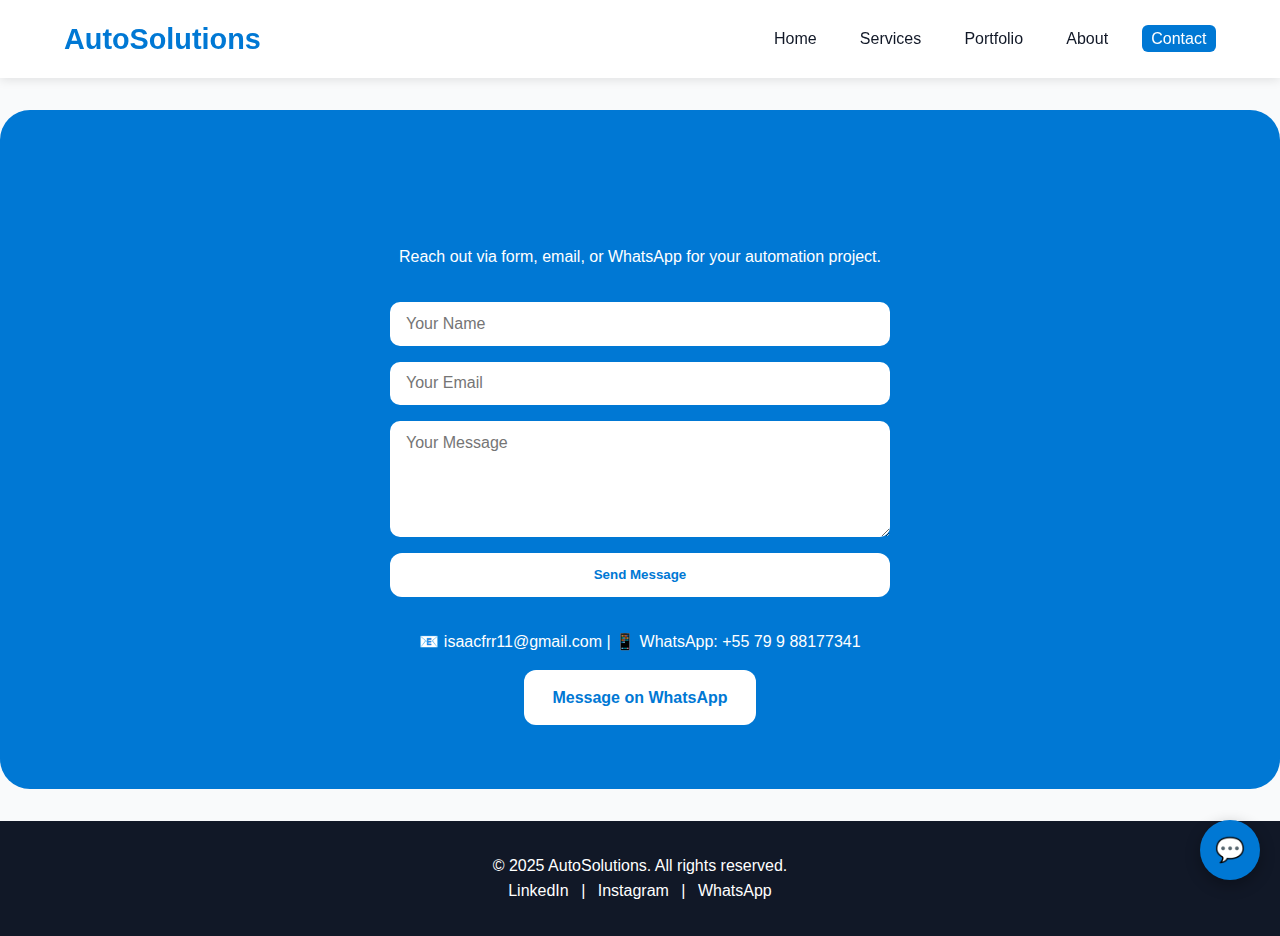
<file: contact.html>
<!DOCTYPE html>
<html lang="en">
<head>
<meta charset="UTF-8">
<meta name="viewport" content="width=device-width, initial-scale=1.0">
<title>Contact - AutoSolutions</title>
<meta name="description" content="Get in touch with AutoSolutions for automation solutions. Contact us via email, WhatsApp, or the form below.">
<meta name="keywords" content="contact, automation services, business, WhatsApp, email">
<meta name="author" content="Isaac Feitosa">
<style>
*{margin:0;padding:0;box-sizing:border-box;font-family:'Poppins',sans-serif;}
:root{--primary:#0078d4;--secondary:#00bcf2;--accent:#f9fafb;--text:#111827;--card-bg:white;--shadow:rgba(0,0,0,0.1);}
body{background:var(--accent);color:var(--text);line-height:1.6;}
header nav{display:flex;justify-content:space-between;align-items:center;padding:1rem 5%;background:white;box-shadow:0 2px 10px var(--shadow);position:sticky;top:0;z-index:100;}
header nav .logo{font-weight:700;font-size:1.8rem;color:var(--primary);}
header nav ul{list-style:none;display:flex;gap:1.5rem;}
header nav ul li a{text-decoration:none;color:var(--text);font-weight:500;padding:0.3rem 0.6rem;border-radius:6px;transition:0.3s;}
header nav ul li a:hover,header nav ul li a.active{background:var(--primary);color:white;}
section{padding:4rem 5%;text-align:center;}
section h2{color:var(--primary);margin-bottom:2rem;font-weight:700;}
.contact-section{background:var(--primary);color:white;border-radius:30px;margin:2rem 0;}
.contact-form{max-width:500px;margin:2rem auto;display:flex;flex-direction:column;gap:1rem;}
.contact-form input,.contact-form textarea{padding:0.8rem 1rem;border-radius:10px;border:none;font-size:1rem;}
.contact-form button{background-color:white;color:var(--primary);border:none;padding:0.9rem 1.5rem;border-radius:12px;font-weight:600;cursor:pointer;transition:all 0.3s;}
.contact-form button:hover{background-color:#e6f2ff;}
.btn{display:inline-block;background-color:white;color:var(--primary);font-weight:600;padding:0.9rem 1.8rem;border-radius:12px;text-decoration:none;transition:all 0.3s;margin-top:1rem;}
.btn:hover{background-color:#e6f2ff;}
footer{padding:2rem 5%;background:#111827;color:white;text-align:center;}
footer .social-links a{color:white;margin:0 0.5rem;text-decoration:none;}
footer .social-links a:hover{color:var(--secondary);}
#botpress-chat-btn{position:fixed;bottom:20px;right:20px;background:var(--primary);color:white;border:none;border-radius:50%;width:60px;height:60px;font-size:1.5rem;cursor:pointer;box-shadow:0 5px 15px rgba(0,0,0,0.3);z-index:1000;transition:transform 0.3s;}
#botpress-chat-btn:hover{transform:scale(1.1);}
</style>
</head>
<body>

<header>
<nav>
<div class="logo">AutoSolutions</div>
<ul>
<li><a href="index.html">Home</a></li>
<li><a href="services.html">Services</a></li>
<li><a href="portfolio.html">Portfolio</a></li>
<li><a href="about.html">About</a></li>
<li><a href="contact.html" class="active">Contact</a></li>
</ul>
</nav>
</header>

<main>
<section class="contact-section">
<h2>Contact Us</h2>
<p>Reach out via form, email, or WhatsApp for your automation project.</p>
<form class="contact-form">
<input type="text" placeholder="Your Name" required>
<input type="email" placeholder="Your Email" required>
<textarea rows="5" placeholder="Your Message" required></textarea>
<button type="submit">Send Message</button>
</form>
<p>📧 isaacfrr11@gmail.com | 📱 WhatsApp: +55 79 9 88177341</p>
<a href="https://api.whatsapp.com/send?phone=5579988177341" class="btn">Message on WhatsApp</a>
</section>
</main>

<footer>
<p>© 2025 AutoSolutions. All rights reserved.</p>
<div class="social-links"><a href="#">LinkedIn</a> | <a href="#">Instagram</a> | <a href="#">WhatsApp</a></div>
</footer>

<button id="botpress-chat-btn">💬</button>

<script src="https://cdn.botpress.cloud/webchat/v0/inject.js"></script>
<script>
window.botpressWebChat.init({
  host: 'https://YOUR_BOTPRESS_SERVER_URL',
  botId: 'YOUR_BOT_ID',
  extraStylesheet: '', 
  enableReset: true
});
document.getElementById('botpress-chat-btn').addEventListener('click',()=>{
  window.botpressWebChat.sendEvent({type:'show'});
});
</script>

</body>
</html>
</file>
